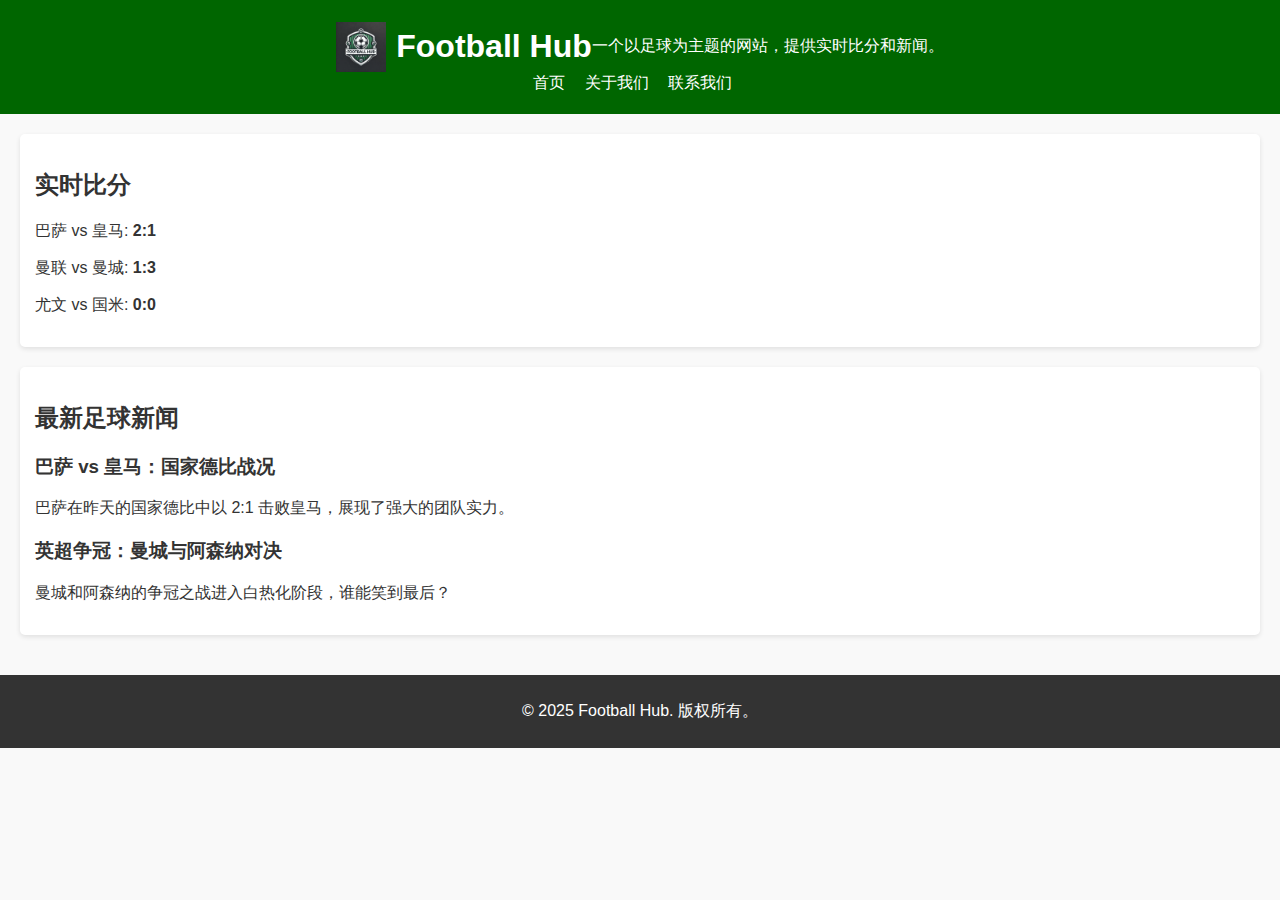
<file: index.html>
<!DOCTYPE html>
<html lang="zh">
<head>
    <meta charset="UTF-8">
    <meta name="viewport" content="width=device-width, initial-scale=1.0">
    <meta name="description" content="一个以足球为主题的网站，提供实时比分和新闻">
    <meta name="keywords" content="足球, 实时比分, 足球新闻, 足球数据">
    <meta name="author" content="Football Hub">
    <title>Football Hub - 足球网站</title>
    <link rel="stylesheet" href="css/styles.css">
</head>
<body>
    <!-- 网站头部 -->
    <header>
        <div class="logo">
            <img src="images/football_hub_logo.png" alt="Football Hub Logo">
            <h1>Football Hub</h1>
            <p>一个以足球为主题的网站，提供实时比分和新闻。</p>
        </div>
        <nav>
            <ul>
                <li><a href="index.html">首页</a></li>
                <li><a href="about.html">关于我们</a></li>
                <li><a href="contact.html">联系我们</a></li>
            </ul>
        </nav>
    </header>

    <!-- 主内容 -->
    <main>
        <!-- 实时比分 -->
        <section class="live-scores">
            <h2>实时比分</h2>
            <div id="scores">加载中，请稍候...</div>
        </section>

        <!-- 新闻部分 -->
        <section class="news">
            <h2>最新足球新闻</h2>
            <article>
                <h3>巴萨 vs 皇马：国家德比战况</h3>
                <p>巴萨在昨天的国家德比中以 2:1 击败皇马，展现了强大的团队实力。</p>
            </article>
            <article>
                <h3>英超争冠：曼城与阿森纳对决</h3>
                <p>曼城和阿森纳的争冠之战进入白热化阶段，谁能笑到最后？</p>
            </article>
        </section>
    </main>

    <!-- 网站底部 -->
    <footer>
        <p>© 2025 Football Hub. 版权所有。</p>
    </footer>

    <!-- JavaScript -->
    <script src="js/main.js"></script>
</body>
</html>
</file>
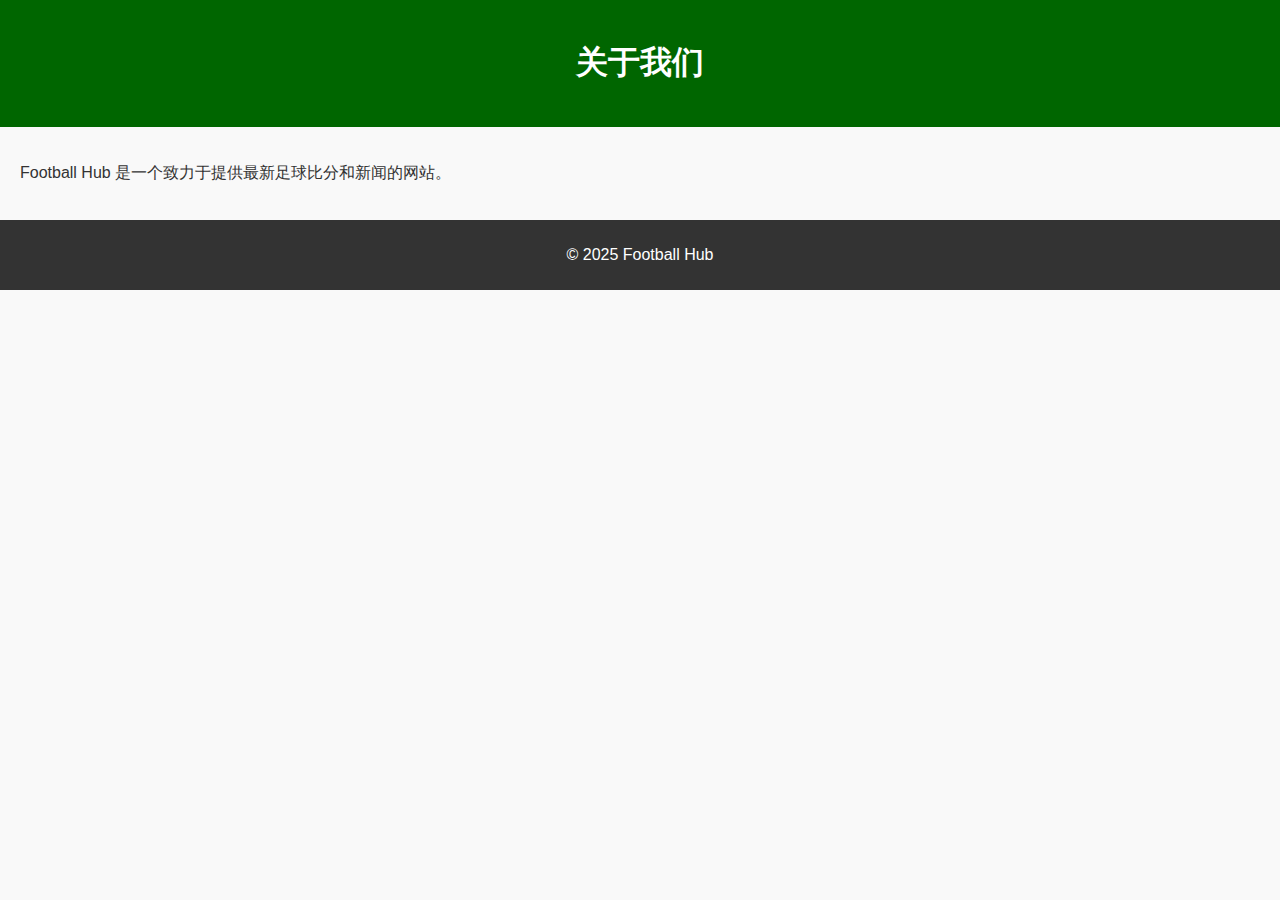
<file: about.html>
<!DOCTYPE html>
<html lang="zh">
<head>
    <meta charset="UTF-8">
    <meta name="viewport" content="width=device-width, initial-scale=1.0">
    <title>关于我们 - Football Hub</title>
    <link rel="stylesheet" href="css/styles.css">
</head>
<body>
    <header>
        <h1>关于我们</h1>
    </header>
    <main>
        <p>Football Hub 是一个致力于提供最新足球比分和新闻的网站。</p>
    </main>
    <footer>
        <p>© 2025 Football Hub</p>
    </footer>
</body>
</html>
</file>
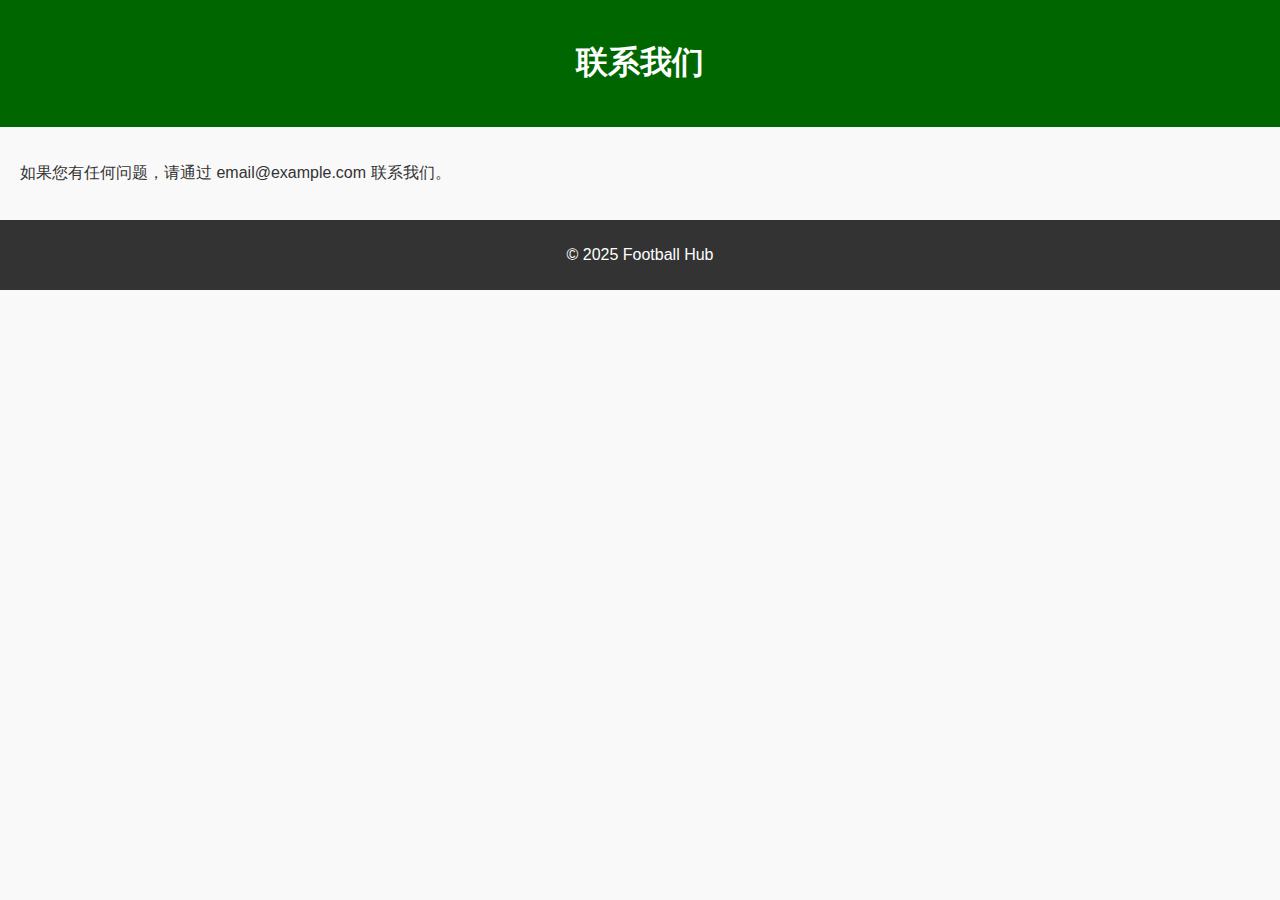
<file: contact.html>
<!DOCTYPE html>
<html lang="zh">
<head>
    <meta charset="UTF-8">
    <meta name="viewport" content="width=device-width, initial-scale=1.0">
    <title>联系我们 - Football Hub</title>
    <link rel="stylesheet" href="css/styles.css">
</head>
<body>
    <header>
        <h1>联系我们</h1>
    </header>
    <main>
        <p>如果您有任何问题，请通过 email@example.com 联系我们。</p>
    </main>
    <footer>
        <p>© 2025 Football Hub</p>
    </footer>
</body>
</html>
</file>
<file: css/styles.css>
/* 全局样式 */
body {
    font-family: Arial, sans-serif;
    margin: 0;
    padding: 0;
    background-color: #f9f9f9;
    color: #333;
}

/* 头部样式 */
header {
    background-color: #006600;
    color: white;
    padding: 20px;
    text-align: center;
}

header .logo {
    display: flex;
    align-items: center;
    justify-content: center;
}

header .logo img {
    width: 50px;
    height: 50px;
    margin-right: 10px;
}

header .logo h1 {
    margin: 0;
    font-size: 2rem;
}

nav ul {
    list-style: none;
    padding: 0;
    margin: 0;
}

nav ul li {
    display: inline;
    margin-right: 15px;
}

nav ul li a {
    color: white;
    text-decoration: none;
}

/* 主内容样式 */
main {
    padding: 20px;
}

section {
    margin-bottom: 20px;
    padding: 15px;
    background: white;
    border-radius: 5px;
    box-shadow: 0 2px 5px rgba(0, 0, 0, 0.1);
}

/* 底部样式 */
footer {
    text-align: center;
    padding: 10px;
    background: #333;
    color: white;
}
</file>
